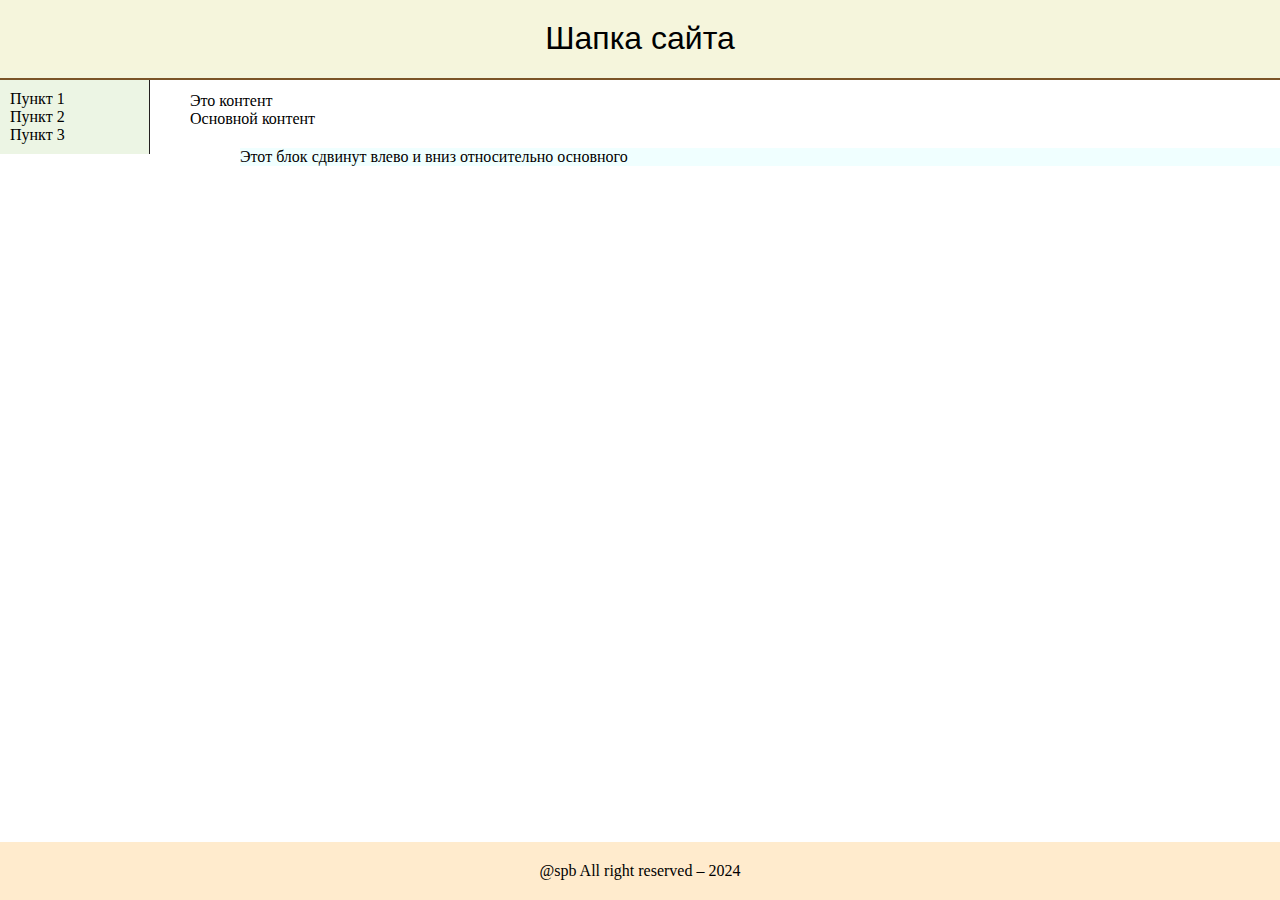
<file: index.html>
<!DOCTYPE html>
<html lang="ru">

<head>
    <meta charset="UTF-8">
    <meta name="viewport" content="width=device-width, initial-scale=1.0">
    <title>Title</title>
    <link type="text/css" rel="stylesheet" href="css/reset.css">
    <link type="text/css" rel="stylesheet" href="css/style.css">
<!--привет-->
</head>

<body>

    <!-- Изменить дивы на логическую разметку с nav, article, footer -->
    <header class="header">
        <h1>Шапка сайта</h1>
    </header>
    <!-- Вертикальне меню слева шириной 150 Px -->
    <nav class="left">
        <p>Пункт 1</p>
        <p>Пункт 2</p>
        <p>Пункт 3</p>
    </nav>

    <!-- Место под контент -->
    <article class="content">
        <h2>Это контент</h2>
        <p>Основной контент</p>
        <div class="block"> Этот блок сдвинут влево и вниз относительно основного</div>
    </article>

    <footer>
        @spb All right reserved &ndash; 2024
    </footer>

</body>

</html>
</file>
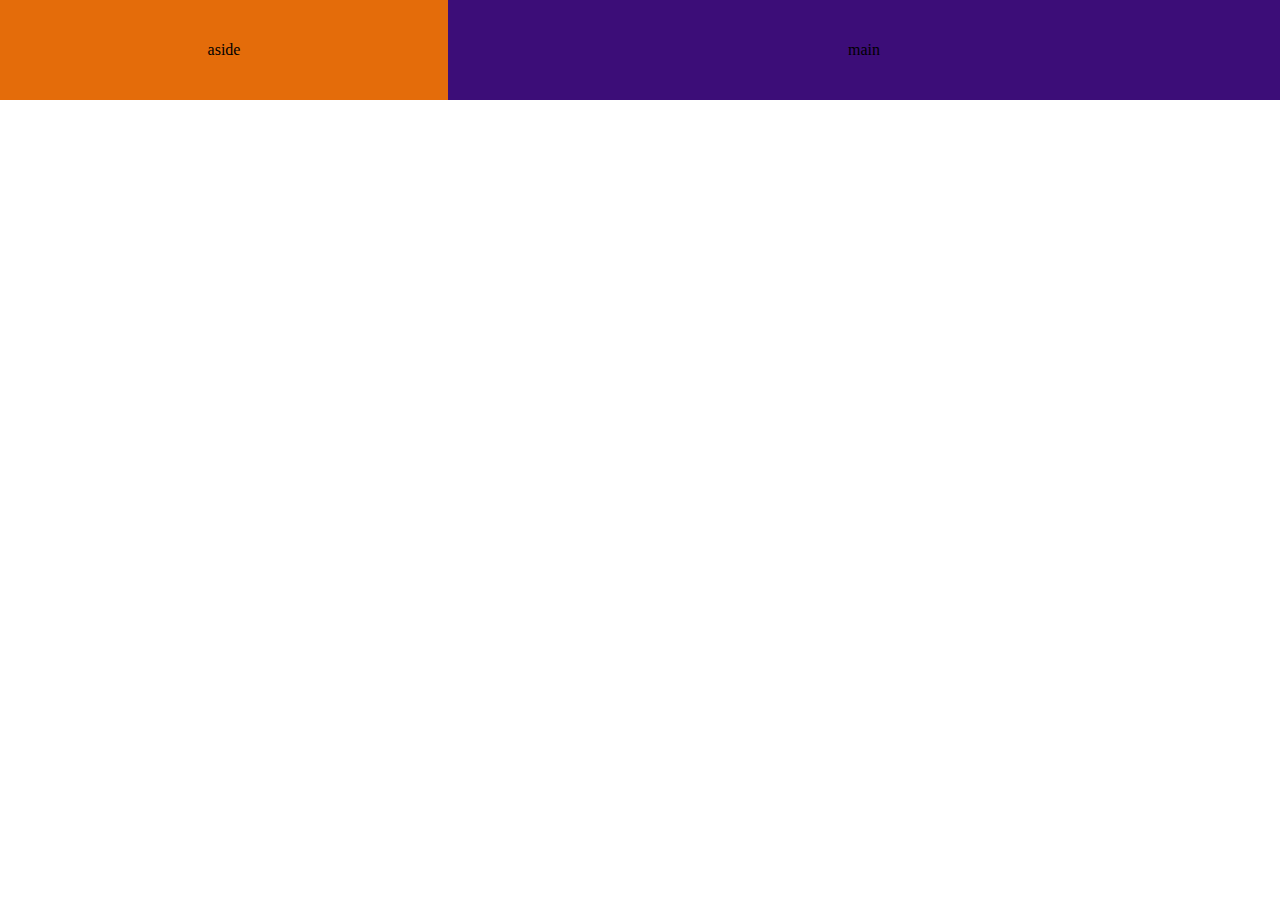
<file: adept.html>
<!DOCTYPE html>
<html lang="ru">
<head>
    <meta charset="UTF-8">
    <meta name="viewport" content="width=device-width, initial-scale=1.0">
    <link rel="stylesheet" href="css/adept.css">
    <title>адаптивный стиль</title>

</head>
<body>
<div class="container">
    <aside>aside</aside>
    <main>main</main>
</div>

</body>
</html>
</file>
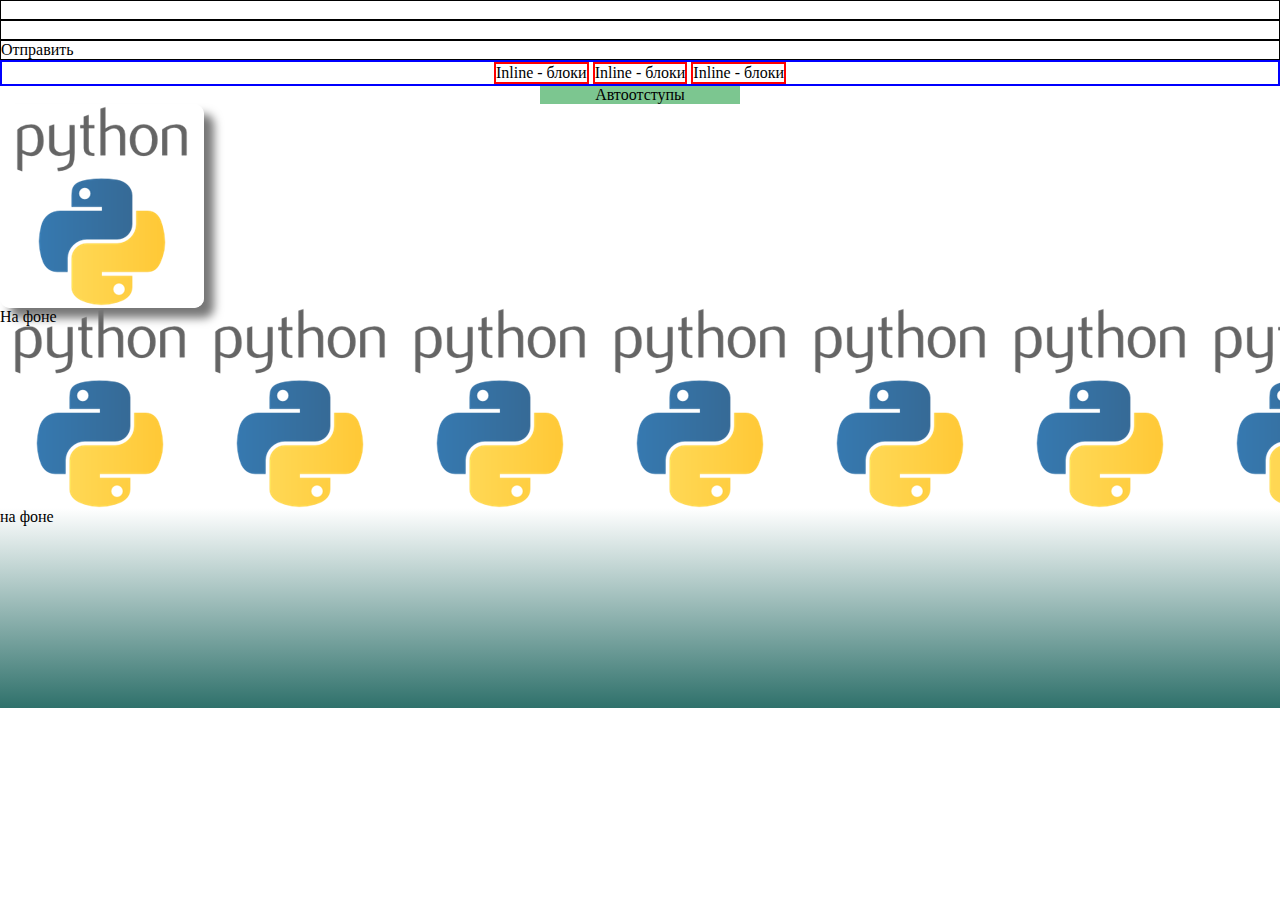
<file: flex.html>
<!DOCTYPE html>
<html lang="ru">
<head>
    <meta charset="UTF-8">
    <meta name="viewport" content="width=device-width, initial-scale=1.0">
    <title>Document</title>
    <link type="text/css" rel="stylesheet" href="css/reset.css">
    <link type="text/css" rel="stylesheet" href="css/style.css">
</head>
<body>
<!-- Добавляем форму -->
 <form action="flex.html" method="get" > 
    <div style="border: 1px, solid, black"><input type="text" id="name" name="username"></div>
    <div style="border: 1px, solid, black"><input type="mail" id="mail" name="usermail"></div>
    <div style="border: 1px, solid, black"><input type="submit" id="mail" value="Отправить"></div>
 </form>

<div class="container-inline">
    <div class="content-inline-block">Inline - блоки</div>
    <div class="content-inline-block">Inline - блоки</div>
    <div class="content-inline-block">Inline - блоки</div>
</div>
<div class="contnt-block-auto">Автоотступы</div>
<img class="rounded" src="images/python.png" alt="Питон">

<div class="on-bg">На фоне</div>
<div class="on-gradient"> на фоне</div>



</div>
</body>
</html>
</file>
<file: css/style.css>
section,
header,
nav,
article,
asideб
footer {
    display: block;
}



.left,
.content {
    position: absolute;
    overflow: auto;
    padding: 10px;
}

.header {
    height: 80px;
    background-color: beige;
    border-bottom: 2px solid #7b5427;
}

.header h1 {
    margin: 0;
    padding: 20px;
    text-align: center;
    font-family: Arial, Helvetica, sans-serif;
    font-size: 24pt;
}

.content {
    top: 82px;
    left: 180px;
    bottom: 0;
    right: 0;
}

.left {
    width: 150px;
    background-color: #ecf5e4;
    border-right: 1px solid #231f20;

}

footer {
    position: absolute;
    bottom: 0;
    right: 0;
    left: 0;
    padding: 20px;
    text-align: center;
    background-color: blanchedalmond;
}

.block {
    background-color: azure;
    position: relative;
    top: 20px;
    left: 50px;

}

.menu {
    list-style-type: none;
    margin: 0;
    padding: 0;
    text-align: center;
    border: 2px solid #426daf;
    background-color: #33adff;
}

.menu a {
    background-color: #ecf5e4;
    color: #777;
    font-weight: 400;
    /* border-bottom: 1px solid #777; */
    /* border-left: 5px solid #33adff; */
    display: inline-block;
    padding: 5px 10px;
    width: 100px;


}

.menu li {
    padding: 1px;
    display: inline;
}

.menu a:hover {
    background-color: yellow;
    color: red;
    border-left: 5px soli #3333ff;
}


.container {
    display: flex;
    justify-content: center;
    border: 2px solid blue;

}

.content-block {
    border: 2px solid blue;
}

.contnt-block-auto {
    width: 200px;
    background-color: #7cc690;
    margin-left: auto;
    margin-right: auto;
    text-align: center;
}

.container-inline {
    text-align: center;
    border: 2px solid blue;
}

.content-inline-block {
    display: inline-block;
    border: 2px solid red;
    }

.rounded {
    border: 2px solid #fff;
    border-radius: 10px;
    box-shadow: 10px 10px 10px #777;
}

.on-bg {
    background-image: url("../images/python.png");
    height: 200px;
    background-repeat: repeat-x;
}

.on-gradient{
    background: linear-gradient(to  top, #2f716b, white);
    height: 200px;
}
</file>
<file: css/adept.css>
body {
    margin: 0;
}

.container {

    display: flex;
    flex-wrap: wrap;
    text-align: center;
    line-height: 100px;
}

aside,
main {
    width: 100%;
}

aside {
    background-color: #e46c0a;
}

main {
    background-color: #3c0d78;
}

@media screen and (min-width: 1400px) {
    aside{
        flex: 0 0 25%;
        max-width: 25%;
        order: 2;
    }
    main {
        flex: 0 0 75%;
        max-width: 75%;
        order: 2;
    }
}


@media screen and (min-width: 992px) {
    aside{
        flex: 0 0 35%;
        max-width: 35%;
        order: 2;
    }
    main {
        flex: 0 0 65%;
        max-width: 65%;
        order: 2;
    }
}
</file>
